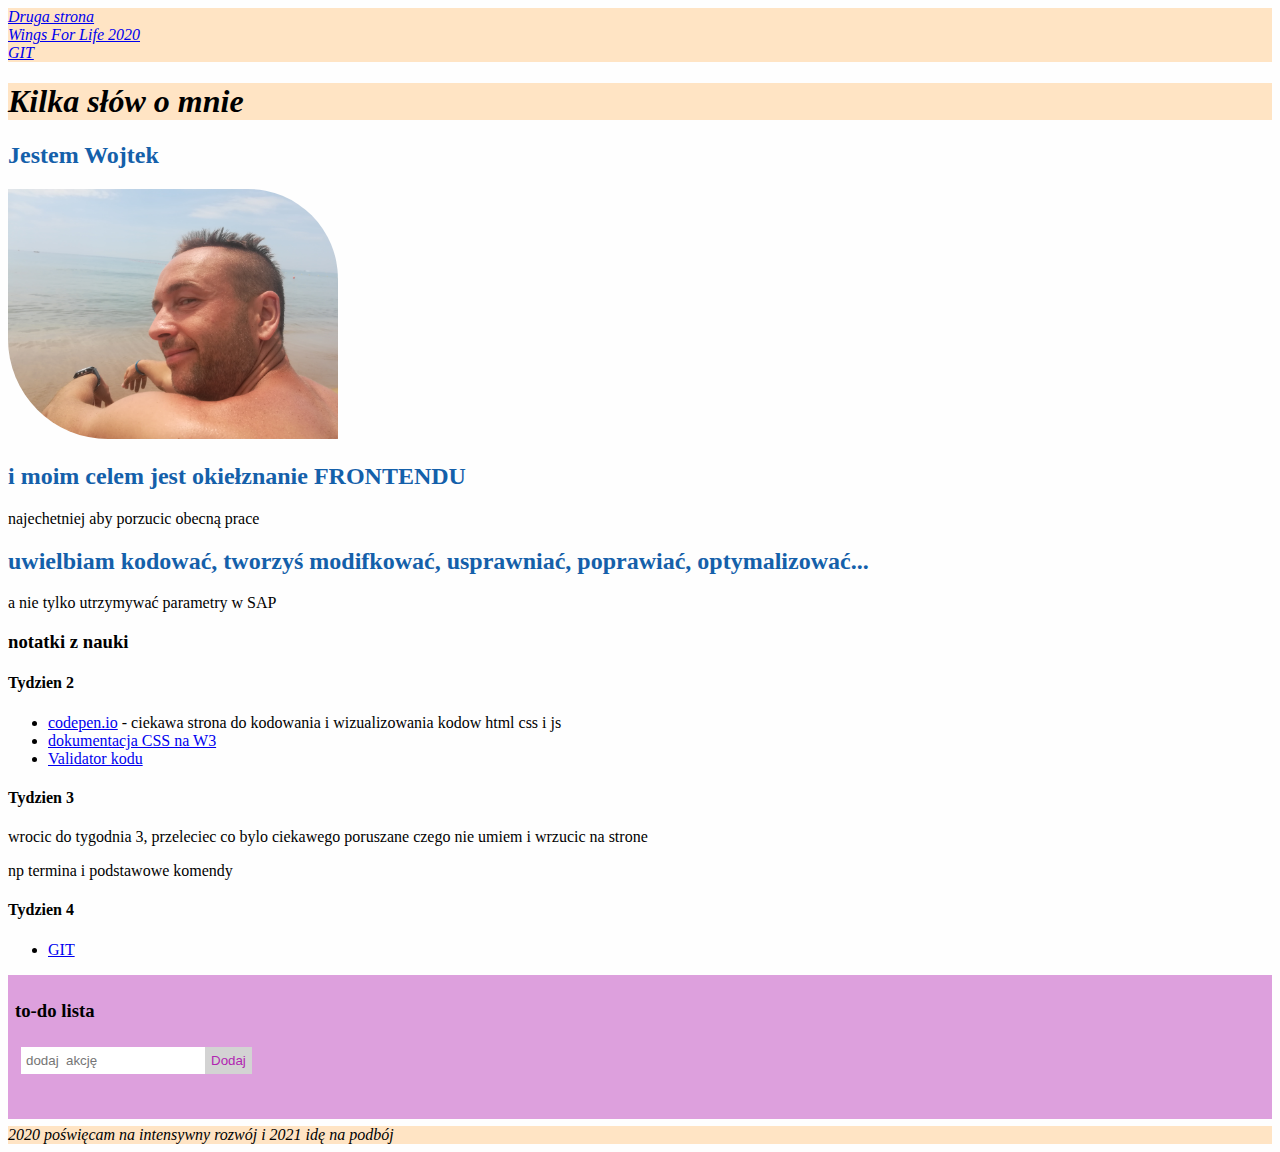
<file: index.html>
<!DOCTYPE html>
<html lang="pl">

<head>
    <meta charset="UTF-8">
    <meta name="viewport" content="width=device-width, initial-scale=1.0">
    <title>O mnie</title>
    <link rel="stylesheet" href="style.css" type="text/css">
</head>

<body>
    <header>
        <nav>
            <a href="indSecond.html">Druga strona</a><br>
            <a href="indWings4life.html">Wings For Life 2020</a><br>
            <a href="indGit.html">GIT</a>
        </nav>
    </header>

    <main>
        <header>
            <h1>Kilka słów o mnie</h1>
        </header>
        <section>
            <h2>Jestem Wojtek</h2>
            <img src="foty/wojtek-morze.jpg" alt="ja nad morzem" id="img-home">
            <H2>i moim celem jest okiełznanie FRONTENDU</H2>
            <p>najechetniej aby porzucic obecną prace</p>
            <h2>uwielbiam kodować, tworzyś modifkować, usprawniać, poprawiać, optymalizować...</h2>
            <p>a nie tylko utrzymywać parametry w SAP</p>
            <h3>notatki z nauki</h3>
            <h4>Tydzien 2</h4>
            <ul>
                <li><a href="http://codepen.io" target="_blank">codepen.io</a> - ciekawa strona do kodowania i
                    wizualizowania kodow html css
                    i js
                </li>
                <li><a href="https://www.w3.org/TR/CSS/" target="_blank">dokumentacja CSS na W3</a></li>
                <li><a href="https://validator.w3.org/nu/#textarea" target="_blank">Validator kodu</a></li>
            </ul>
            <h4>Tydzien 3</h4>
            <p>wrocic do tygodnia 3, przeleciec co bylo ciekawego poruszane czego nie umiem i wrzucic na strone</p>
            <p>np termina i podstawowe komendy</p>
            <h4>Tydzien 4</h4>
            <ul>
                <li>
                    <a href="git.html">GIT</a>
                </li>
            </ul>
            <section id="toDosSection">
                <h3>to-do lista</h3>
                <form>
                    <input type="text" id="listItem" placeholder="dodaj  akcję">
                    <input type="button" id="btnListItem" value="Dodaj" onclick="addToList()">
                </form>
                <ul id="toDosList"></ul>
            </section>
        </section>
    </main>
    <footer>2020 poświęcam na intensywny rozwój i 2021 idę na podbój</footer>
    <script src="script.js"></script>
</body>

</html>
</file>
<file: style.css>
body {
    background-color: #fefefe;
    font-family: tahoma;
}

#img-home {
    width: 330px;
    height: 250px;
    border-radius: 0px 90px 0px 100px;
}

#img-second {
    width: 440px;
    height: 250px;
    border-radius: 70px 90px 60px 100px;
}

header,
footer {
    margin-top: 7px;
    background-color: bisque;
    font-style: italic;
}

form {
    display: flex;
    width: 300px;
    padding: 6px;
}

h2 {
    color: #1460AA;
}



#listItem {
    height: 25px;
    outline: 0;
    border: 0;
    padding-left: 5px;
}

#btnListItem {
    height: 27px;
    background-color: lightgray;
    outline: 0;
    border: 0;
    color: rgb(177, 38, 177)
}

#toDosSection {
    padding: 7px;
    background-color: plum;
    height: 130px;
}

.done {
    text-decoration: line-through;
    color: gray;
}

#header-wings {
    width: 71%;
    margin: 0 auto;
    padding: 15px;
    box-sizing: border-box;
}

#main {
    background-color: gainsboro;
    width: 71%;
    margin: 0 auto;
    text-align: center;
    display: flex;
    flex-direction: column;
    /* align-items: center; */
    /* justify-content: center; */
    /* align-items: flex-end; */
}

.sprzet {
    height: 400px;
    width: 400px;
}

.wings-main p {
    /* width: 800px;
    background-color: gold; */
    margin: 0 40px;
}

.run-img {
    height: 400px;
    width: auto;
}

#tempo {
    width: 90%;
    height: auto;
}
</file>
